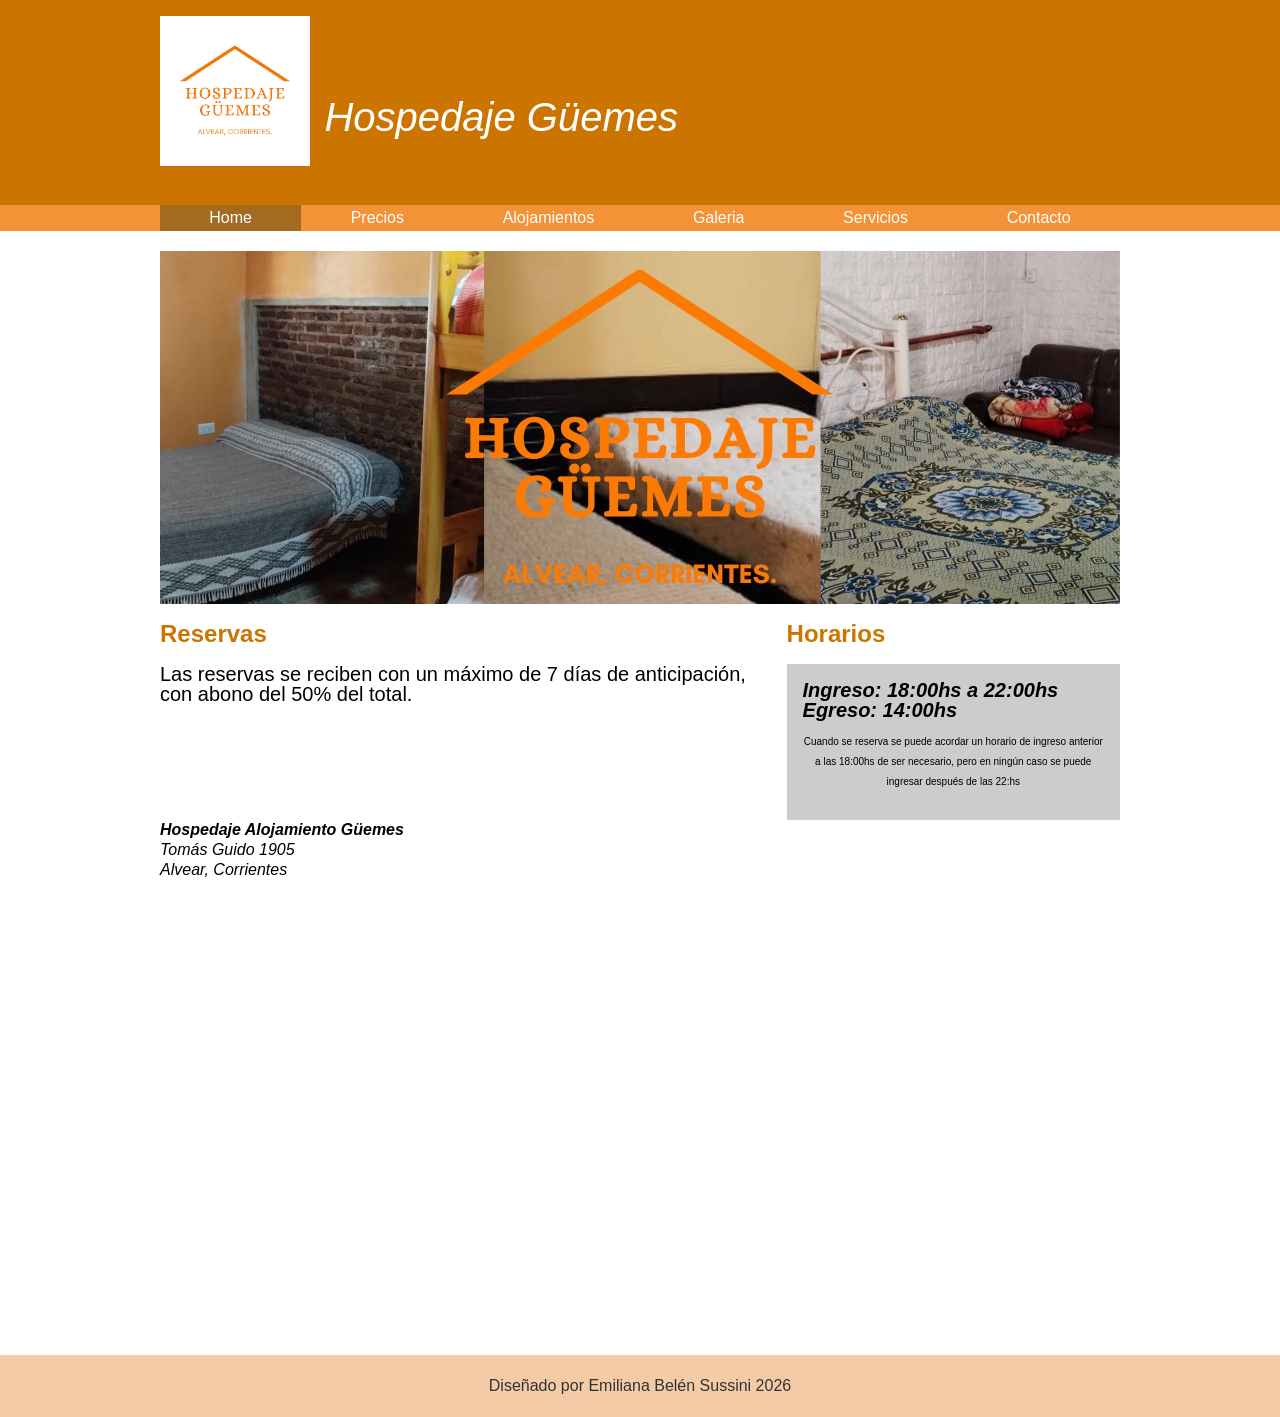
<file: index.html>
<!DOCTYPE html>
<html lang="en">
    <head>
        <meta charset="utf-8"/>
        <meta name="viewport" content="width=device-width, initial-scale=1.0"/>
        <title>Hospedaje Guemes </title>
        <link href="https://fonts.googleapis.com/css2?family=Open+Sans:wght@300;400;700&display=swap">
        <link rel="stylesheet" href="css/normalize.css">
        <link rel="stylesheet" href="css/hospedaje.css">
    </head>
    <body>
    <header>
        <div class="holder">
            <img src="img/logo.png" width="150" alt="logo">
            <h1>Hospedaje Güemes</h1>
        </div>
    </header>
    <nav>
        <div class="holder">
            <ul>
                <li><a class="activo" href="index.html">Home</a></li>
                <li><a href="precios.html">Precios</a></li>
                <li><a href="alojamientos.html">Alojamientos</a></li>
                <li><a href="galeria.html">Galeria</a></li>
                <li><a href="servicios.html">Servicios</a></li>
                <li><a href="contacto.html">Contacto</a></li>
            </ul>
    </nav>
    <main class="holder">
        <div class="portada">
            <img src="img/portada.jpg" alt="foto">
        </div>
        <div class="columnas">
            <section class="reservas">
                <h2>Reservas</h2>
                <p>Las reservas se reciben con un máximo de 7 días de anticipación, con abono del 50%
                    del total.
                </p>
            </section>
            
            <section class="horarios">
                <h2>Horarios</h2>
                <div class="horario">
                    <span class="cita">Ingreso: 18:00hs a 22:00hs</span>
                    <span class="cita">Egreso: 14:00hs</span>
                    <span class="autor">Cuando se reserva se puede acordar un horario de ingreso anterior a las 18:00hs de ser necesario, pero en ningún caso se puede ingresar después de las 22:hs</span>
                </div>
            </section>
        </div>

        <div>
            <section>
                <address>
                    <strong>Hospedaje Alojamiento Güemes</strong><br>
                    Tomás Guido 1905<br> 
                    Alvear, Corrientes<br>
                </address>
                <iframe src="https://www.google.com/maps/embed?pb=!1m18!1m12!1m3!1d3486.621349028793!2d-56.54940202448231!3d-29.087332175419533!2m3!1f0!2f0!3f0!3m2!1i1024!2i768!4f13.1!3m3!1m2!1s0x94545d1dd596b2ed%3A0x1b49b6f05e12f7b3!2sHospedaje-Alojamiento%20G%C3%BCemes!5e0!3m2!1ses!2sar!4v1783617402552!5m2!1ses!2sar" width="600" height="450" style="border:0;" allowfullscreen="" loading="lazy" referrerpolicy="strict-origin-when-cross-origin"></iframe>
            </section>

        </div>
        
    </main>
    <footer>
        <p>Diseñado por Emiliana Belén Sussini 2026</p>
    </footer>
    <script src="js/acciones.js"></script>
    </body>
</html>
</file>
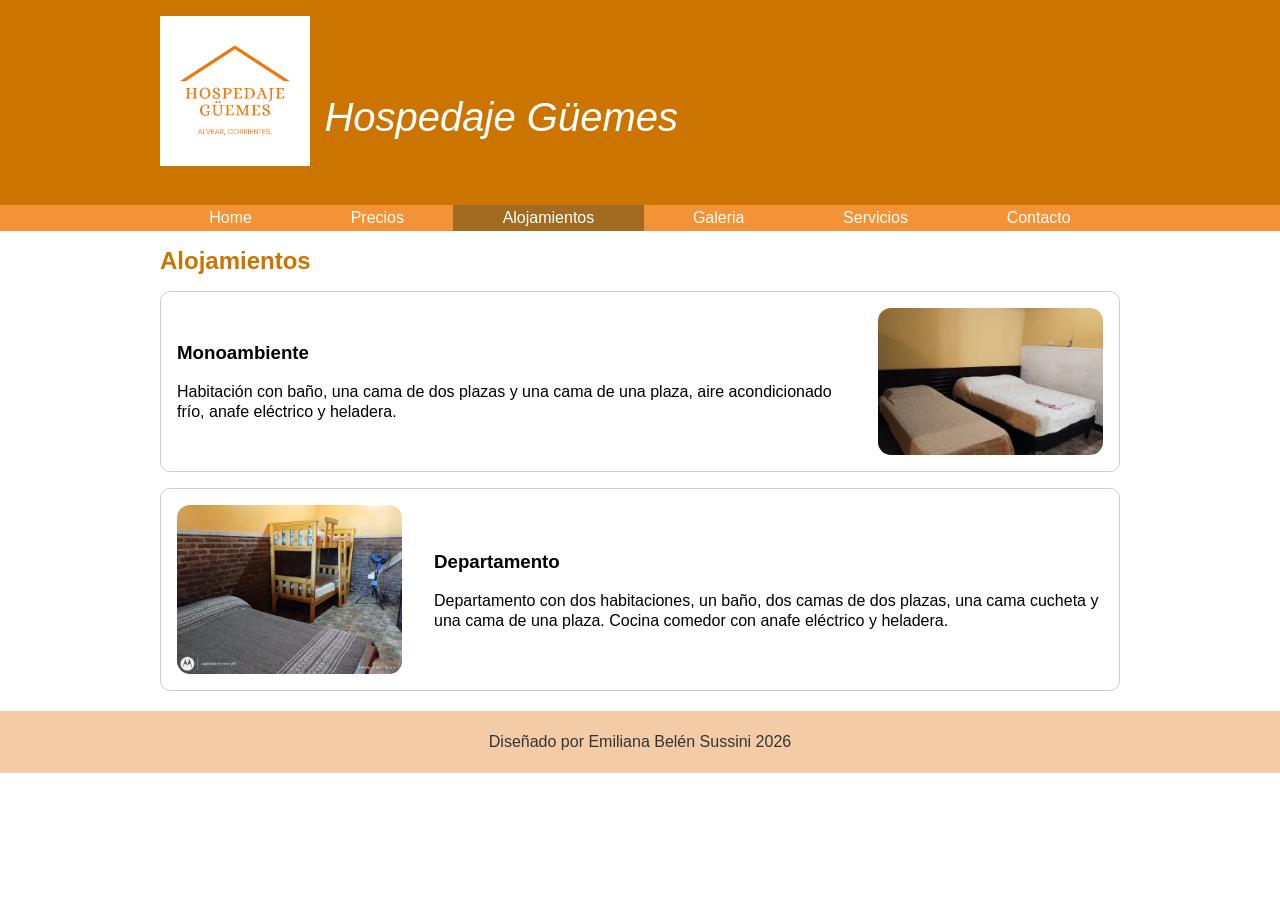
<file: alojamientos.html>
<!DOCTYPE html>
<html lang="en">
    <head>
        <meta charset="utf-8"/>
        <meta name="viewport" content="width=device-width, initial-scale=1.0"/>
        <title>Hospedaje Guemes </title>
        <link href="https://fonts.googleapis.com/css2?family=Open+Sans:wght@300;400;700&display=swap">
        <link rel="stylesheet" href="css/normalize.css">
        <link rel="stylesheet" href="css/hospedaje.css">
    </head>
    <body>
    <header>
        <div class="holder">
            <img src="img/logo.png" width="150" alt="logo">
            <h1>Hospedaje Güemes</h1>
        </div>
    </header>
    <nav>
        <div class="holder">
            <ul>
                <li><a href="index.html">Home</a></li>
                <li><a href="precios.html">Precios</a></li>
                <li><a class="activo" href="alojamientos.html">Alojamientos</a></li>
                <li><a href="galeria.html">Galeria</a></li>
                <li><a href="servicios.html">Servicios</a></li>
                <li><a href="contacto.html">Contacto</a></li>
            </ul>
        </div>
    </nav>
    <main class="holder">
        <h2>Alojamientos</h2>
        <div class="alojamiento">
            <img src="img/alojamientos/mono2.jpeg" alt="foto">
            <div class="info">
                <h3>Monoambiente</h3>
                <p>Habitación con baño, una cama de dos plazas y una cama de una plaza, aire acondicionado frío, anafe eléctrico y heladera.</p>
            </div>
        </div>
        <div class="alojamiento">
            <img src="img/alojamientos/depto2.jpeg" alt="foto">
            <div class="info">
                <h3>Departamento</h3>
                <p>Departamento con dos habitaciones, un baño, dos camas de dos plazas, una cama cucheta y una cama de una plaza. Cocina comedor con anafe eléctrico y heladera.</p>
            </div>
        </div>
    </main>
    <footer>
        <p>Diseñado por Emiliana Belén Sussini 2026</p>
    </footer>
    
    <script src="js/acciones.js"></script>
    </body>
</html>
</file>
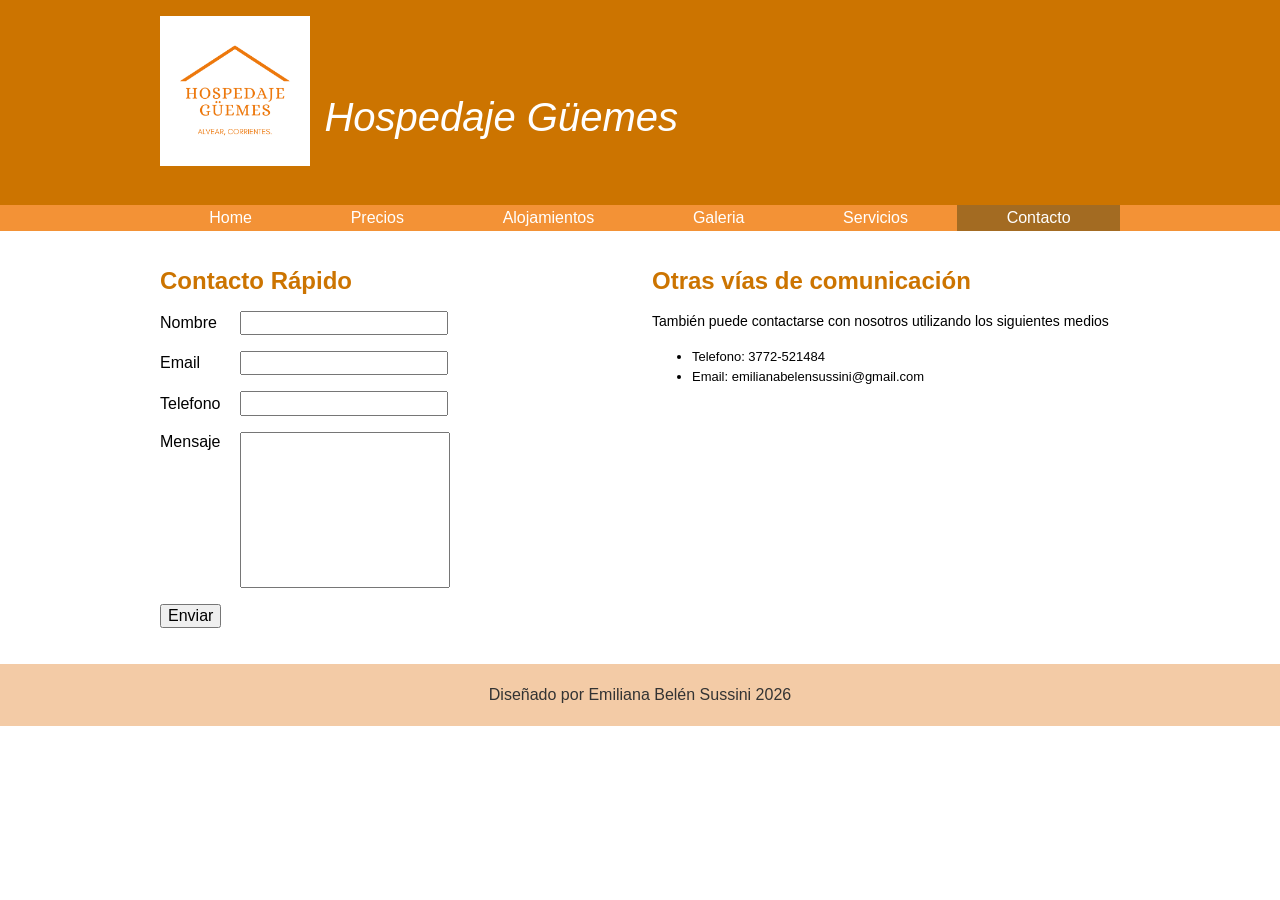
<file: contacto.html>
<!DOCTYPE html>
<html lang="en">
    <head>
        <meta charset="utf-8"/>
        <meta name="viewport" content="width=device-width, initial-scale=1.0"/>
        <title>Hospedaje Guemes </title>
        <link href="https://fonts.googleapis.com/css2?family=Open+Sans:wght@300;400;700&display=swap">
        <link rel="stylesheet" href="css/normalize.css">
        <link rel="stylesheet" href="css/hospedaje.css">
    </head>
    <body>
    <header>
        <div class="holder">
            <img src="img/logo.png" width="150" alt="logo">
            <h1>Hospedaje Güemes</h1>
        </div>
    </header>
    <nav>
        <div class="holder">
            <ul>
                <li><a href="index.html">Home</a></li>
                <li><a href="precios.html">Precios</a></li>
                <li><a href="alojamientos.html">Alojamientos</a></li>
                <li><a href="galeria.html">Galeria</a></li>
                <li><a href="servicios.html">Servicios</a></li>
                <li><a class="activo" href="contacto.html">Contacto</a></li>
            </ul>
        </div>
    </nav>
    <main class="holder contacto">
        <div>
            <h2>Contacto Rápido</h2>
            <form onsubmit="validarFormulario(event)" action="" method="" class="formulario">
                <p>
                    <label for="nombre">Nombre</label>
                    <input type="text" id="nombre" name="nombre">
                </p>
                <p>
                    <label for="email">Email</label>
                    <input type="text" id="email" name="email">
                </p>
                <p>
                    <label for="telefono">Telefono</label>
                    <input type="text" id="telefono" name="telefono">
                </p>
                <p>
                    <label for="mensaje">Mensaje</label>
                    <textarea name=""></textarea>
                </p>
                <p>
                    <button type="submit">Enviar</button>
                </p>
            </form>
        </div>
        <div class="datos">
            <h2>Otras vías de comunicación</h2>
            <p>También puede contactarse con nosotros utilizando los siguientes medios</p>
            <ul>
                <li>Telefono: 3772-521484</li>
                <li>Email: emilianabelensussini@gmail.com</li>
            </ul>
        </div>
    </main>
    <footer>
        <p>Diseñado por Emiliana Belén Sussini 2026</p>
    </footer>

    <script src="js/acciones.js"></script>
    </body>
</html>
</file>
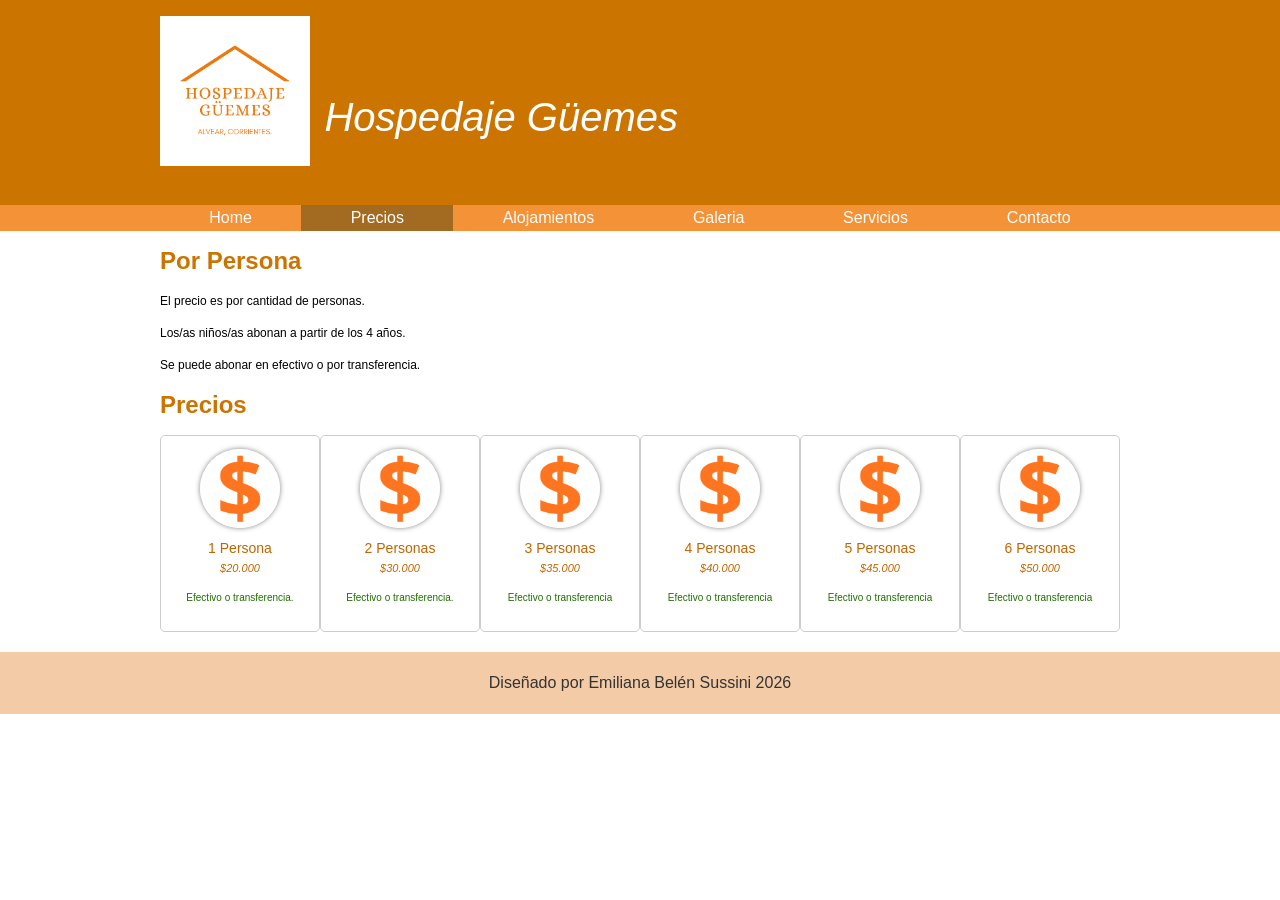
<file: precios.html>
<!DOCTYPE html>
<html lang="en">
    <head>
        <meta charset="utf-8"/>
        <meta name="viewport" content="width=device-width, initial-scale=1.0"/>
        <title>Hospedaje Guemes </title>
        <link href="https://fonts.googleapis.com/css2?family=Open+Sans:wght@300;400;700&display=swap">
        <link rel="stylesheet" href="css/normalize.css">
        <link rel="stylesheet" href="css/hospedaje.css">
    </head>
    <body>
    <header>
        <div class="holder">
            <img src="img/logo.png" width="150" alt="logo">
            <h1>Hospedaje Güemes</h1>
        </div>
    </header>
    <nav>
        <div class="holder">
            <ul>
                <li><a href="index.html">Home</a></li>
                <li><a class="activo" href="precios.html">Precios</a></li>
                <li><a href="alojamientos.html">Alojamientos</a></li>
                <li><a href="galeria.html">Galeria</a></li>
                <li><a href="servicios.html">Servicios</a></li>
                <li><a href="contacto.html">Contacto</a></li>
            </ul>
        </div>
    </nav>
    <main class="holder">
        
        <div class="historia">
            
            <h2>Por Persona</h2>
            <p>El precio es por cantidad de personas.</p>
            <p>Los/as niños/as abonan a partir de los 4 años.</p>
            <p>Se puede abonar en efectivo o por transferencia.</p>
        </div>
        
        <div class="presupuesto">
            <h2>Precios</h2>
            <div class="precios">

                    <div class="precio">
                        <img src="img/precios/signo.png" alt="imagen">
                        <h5>1 Persona</h5>
                        <h6>$20.000</h6>
                        <p>Efectivo o transferencia.</p>
                    </div>
                

                
                    <div class="precio">
                        <img src="img/precios/signo.png" alt="imagen">
                        <h5>2 Personas</h5>
                        <h6>$30.000</h6>
                        <p>Efectivo o transferencia.</p>
                    </div>
                

                
                    <div class="precio">
                        <img src="img/precios/signo.png" alt="imagen">
                        <h5>3 Personas</h5>
                        <h6>$35.000</h6>
                        <p>Efectivo o transferencia</p>
                    </div>
                
                
                
                    <div class="precio">
                        <img src="img/precios/signo.png" alt="imagen">
                        <h5>4 Personas</h5>
                        <h6>$40.000</h6>
                        <p>Efectivo o transferencia</p>
                    </div>
                

                
                    <div class="precio">
                        <img src="img/precios/signo.png" alt="imagen">
                        <h5>5 Personas</h5>
                        <h6>$45.000</h6>
                        <p>Efectivo o transferencia</p>
                    </div>
                

                
                    <div class="precio">
                        <img src="img/precios/signo.png" alt="imagen">
                        <h5>6 Personas</h5>
                        <h6>$50.000</h6>
                        <p>Efectivo o transferencia</p>
                    </div>
            </div>
        </div>
       
    </main>
    <footer>
        <p>Diseñado por Emiliana Belén Sussini 2026</p>
    </footer>

    <script src="js/acciones.js"></script>
    </body>
</html>
</file>
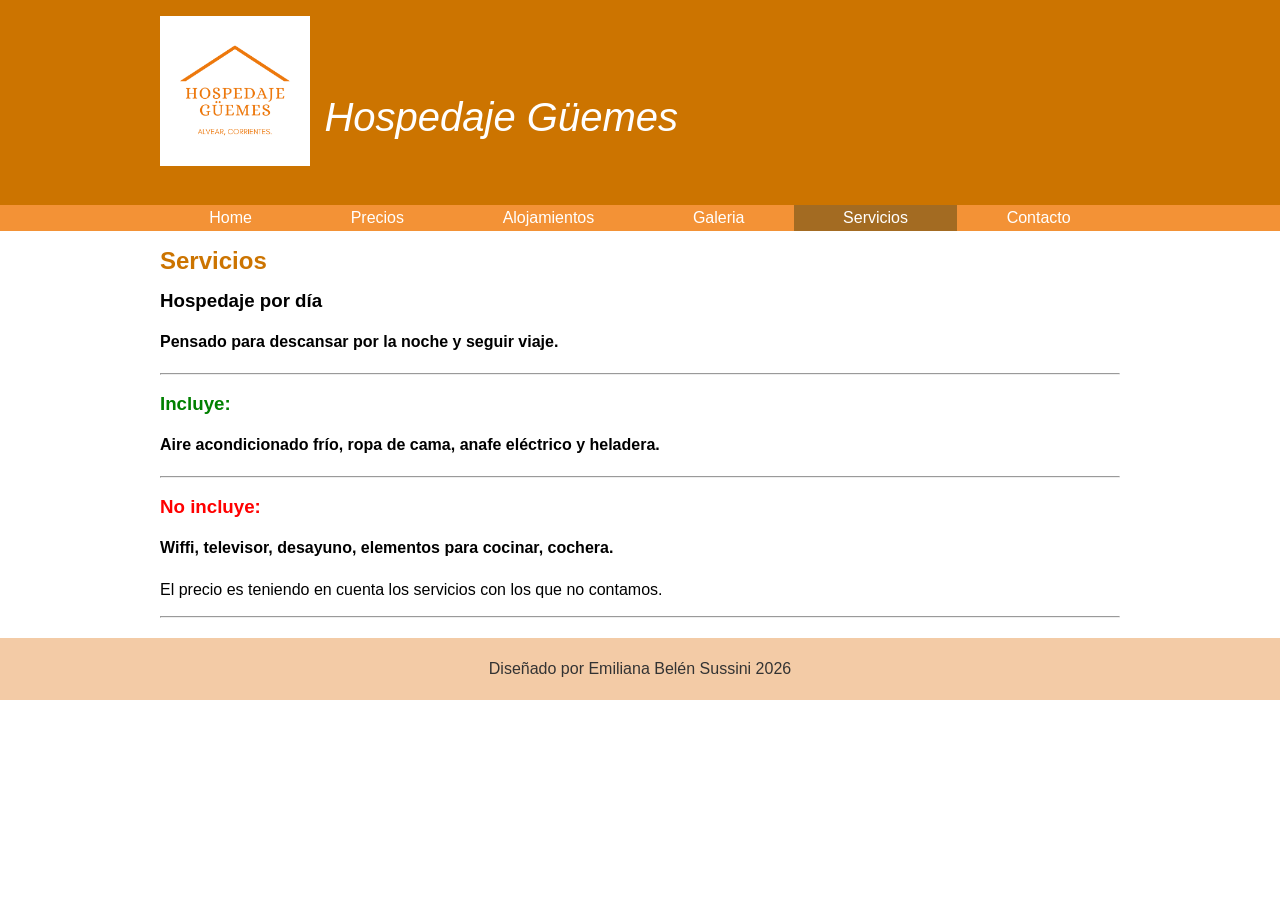
<file: servicios.html>
<!DOCTYPE html>
<html lang="en">
    <head>
        <meta charset="utf-8"/>
        <meta name="viewport" content="width=device-width, initial-scale=1.0"/>
        <title>Hospedaje Guemes </title>
        <link href="https://fonts.googleapis.com/css2?family=Open+Sans:wght@300;400;700&display=swap">
        <link rel="stylesheet" href="css/normalize.css">
        <link rel="stylesheet" href="css/hospedaje.css">
    </head>
    <body>
    <header>
        <div class="holder">
            <img src="img/logo.png" width="150" alt="logo">
            <h1>Hospedaje Güemes</h1>
        </div>
    </header>
    <nav>
        <div class="holder">
            <ul>
                <li><a href="index.html">Home</a></li>
                <li><a href="precios.html">Precios</a></li>
                <li><a href="alojamientos.html">Alojamientos</a></li>
                <li><a href="galeria.html">Galeria</a></li>
                <li><a class="activo" href="servicios.html">Servicios</a></li>
                <li><a href="contacto.html">Contacto</a></li>
            </ul>
        </div>
    </nav>
    <main class="holder">
        <h2>Servicios</h2>
        <div class="servicios">
            <h3>Hospedaje por día</h3>
            <h4>Pensado para descansar por la noche y seguir viaje.</h4>
            
            <hr>
            <h3 class="si">Incluye:</h3>
            <h4>Aire acondicionado frío, ropa de cama, anafe eléctrico y heladera.</h4>

            <hr>
            <h3 class="no">No incluye:</h3>
            <h4>Wiffi, televisor, desayuno, elementos para cocinar, cochera.</h4>
            <p>El precio es teniendo en cuenta los servicios con los que no contamos.</p>
            <hr>
        </div>
    </main>
    <footer>
        <p>Diseñado por Emiliana Belén Sussini 2026</p>
    </footer>

    <script src="js/acciones.js"></script>
    </body>
</html>
</file>
<file: css/hospedaje.css>
body{
    font-family: 'Open Sans', sans-serif;
    font-size: 16px;
    line-height: 20px;
}
header{
    background-color:#cc7400 ;
    padding: 16px 0; /*1rem 0*/
}
header h1{
    color: white;
    font-size: 40px;
    font-weight: 100;
    font-style: italic;
    display: inline-block;
    position: relative;
    bottom: 35px;
    margin-left: 10px;
}
nav{
    background-color: #f39236;
    margin-bottom: 20px;
}
nav ul{
    list-style: none;
    margin: 0;
    padding: 0;
    display: flex;
}
nav ul li{
    flex-grow: 1;
}
nav ul li a{
    color: white;
    text-decoration: none;
    padding: 3px 6px;
    display: block;
    text-align: center;
}
nav ul li a:hover{
    background-color: rgba(0,0,0,0.3);
}
footer{
    background-color: #f3cba6; /*#cccccc*/
    clear: both;
    color: #333;
    text-align: center;
    padding: 5px 0; /*3rem 0*/
    margin-top: 20px;
}
nav ul li a.activo{
    background-color: #a36b22;
}
.holder{
    max-width: 960px;
    margin: 0 auto;
}
h2{
    color: #cc7400;
}
.portada {
    display: flex;
    justify-content: center;
    align-items: center;
    height: auto;
}
.portada img {
    width: 100%;
}
.reservas{
    width: 75%;
    padding-right: 10px;
    box-sizing: border-box;
}
.horarios{
    width: 40%;
}
.columnas{
    display: flex;
    justify-content: space-between;
}
.reservas p{
    font-size: 20px;
}
.horario{
    background-color: #ccc;
    padding: 16px;
}
.horario .cita{
    font-weight: bold;
    font-style: italic;
    font-size: 20px;
    display: block;
}
.horario .autor{
    font-size: 10px;
    text-align: center;
    display: block;
    margin: 12px 0;
}
.historia p{
    font-size: 12px; /*0.7 rem*/
}
.precios{
    display: flex;
    justify-content: space-between;
}
.precio{
    border: 1px solid #ccc;
    border-radius: 5px;
    width: 18%;
    text-align: center;
    padding: 13px;
    box-sizing: border-box;
}
.precio img{
    border-radius: 50%;
    max-width: 60%;
    box-shadow: 0 0 5px rgba(0,0,0,0.5);
}
.precio h5,
.precio h6{
    margin: 0;
    font-weight: normal;
    color: #c06600;
}
.precio h5{
    font-size: 14px;
    margin-top: 5px;
}
.precio h6{
    font-size: 11px;
    font-style: italic;
}
.precio p{
    color: #207000;
    font-size: 10px;
}
.alojamiento{
    border: 1px solid #ccc;
    border-radius: 10px;
    padding: 16px;
    margin: 16px 0;
    display: flex;
    gap: 32px;
    align-items: center;
}
.alojamiento info h3{
    color: #5ea85c;
    font-weight: 500;
    font-style: italic;
    border-bottom: 1px solid #c76a00;
    padding-bottom: 10px;
}
.alojamiento info p{
    font-size: 13px;
    /*line-height: 19px*/
}
.alojamiento img{
    border-radius: 13px;
    display: block;
    max-width: 225px;
}
.alojamiento:nth-child(even){
    flex-direction: row-reverse;
}
.galeria{
    display: flex;
    gap: 10px;
    flex-wrap: wrap;
    justify-content: flex-start;
}
.galeria img{
    width: 30%;
    border: 1px solid #00d81d;
    padding: 0.3em;
    box-sizing: border-box;
    margin-bottom: 20px;
    margin-right: 2%;
}
.miniatura {
  width: 150px;
  cursor: pointer;
  border-radius: 8px;
}
.visor {
  display: none;
  position: fixed;
  top: 0;
  left: 0;
  width: 100%;
  height: 100%;
  background: rgba(0, 0, 0, 0.8);
  justify-content: center;
  align-items: center;
}
.visor img {
  max-width: 90%;
  max-height: 90%;
}
#boton-cerrar {
  position: absolute;
  top: 20px;
  right: 30px;
  color: white;
  font-size: 40px;
  cursor: pointer;
}
.contacto{
    display: flex;
    gap: 24px;
}
.contacto div{
    width: 100%;
}
.datos p{
    font-size: 14px;
}
.datos ul li{
    font-size: 13px;
}
.formulario p{
    display: flex;
}
.formulario p label{
    min-width: 80px;
}
.formulario p label{
    display: flex;
   align-items: center; 
}
.formulario p:nth-child(4){
    align-items: start;
}
.formulario textarea{
    resize: none;
    height: 150px;
}
.formulario input [type="submit"]{
    background: #6da9ed;
    box-shadow: 0 0 10px rgba(0,0,0,0.4);
    color: white;
    font-size: 16px;
    padding: 6px 20px;
    width: auto;
    position: relative;
    left: 5rem;
    cursor: pointer;
}
.formulario input [type="submit"]:hover{
    background-color: #2e64a1;
}
.si {
    color: green;
}
.no {
    color: red;
}

@media (max-width: 768px) {
    nav ul li {
        display: block;
        margin: 5px 0;
    }
    
    main {
        padding: 10px;
    }
    
    header {
        padding: 10px;
    }
}
</file>
